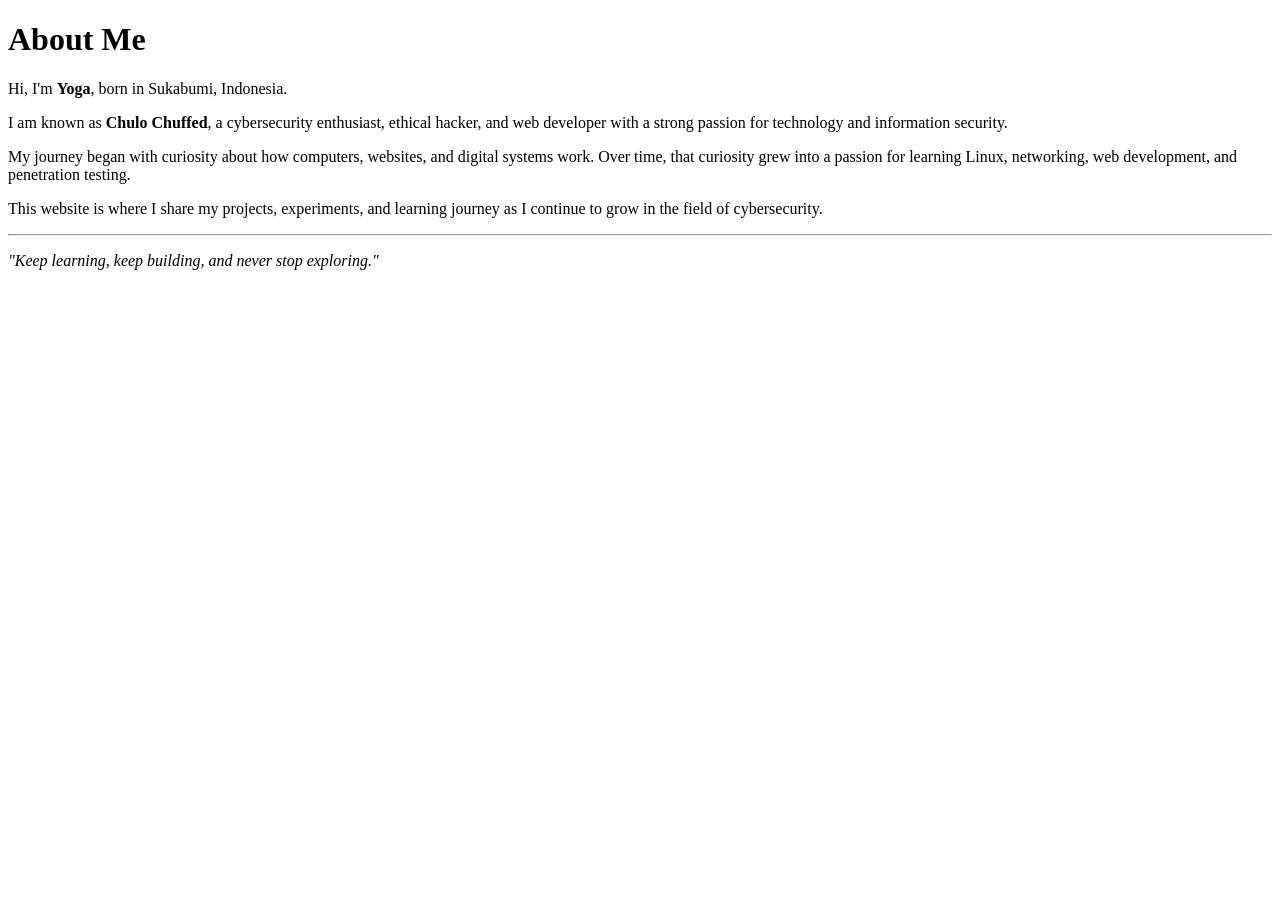
<file: about.html>
<!DOCTYPE html>
<html lang="en">
<head>
    <meta charset="UTF-8">
    <meta name="viewport" content="width=device-width, initial-scale=1.0">
    <title>About | Chulo Chuffed</title>
</head>
<body>

    <h1>About Me</h1>

    <p>Hi, I'm <strong>Yoga</strong>, born in Sukabumi, Indonesia.</p>

    <p>
        I am known as <strong>Chulo Chuffed</strong>, a cybersecurity enthusiast,
        ethical hacker, and web developer with a strong passion for technology
        and information security.
    </p>

    <p>
        My journey began with curiosity about how computers, websites, and
        digital systems work. Over time, that curiosity grew into a passion
        for learning Linux, networking, web development, and penetration testing.
    </p>

    <p>
        This website is where I share my projects, experiments, and learning
        journey as I continue to grow in the field of cybersecurity.
    </p>

    <hr>

    <p><em>"Keep learning, keep building, and never stop exploring."</em></p>

</body>
</html>
</file>
